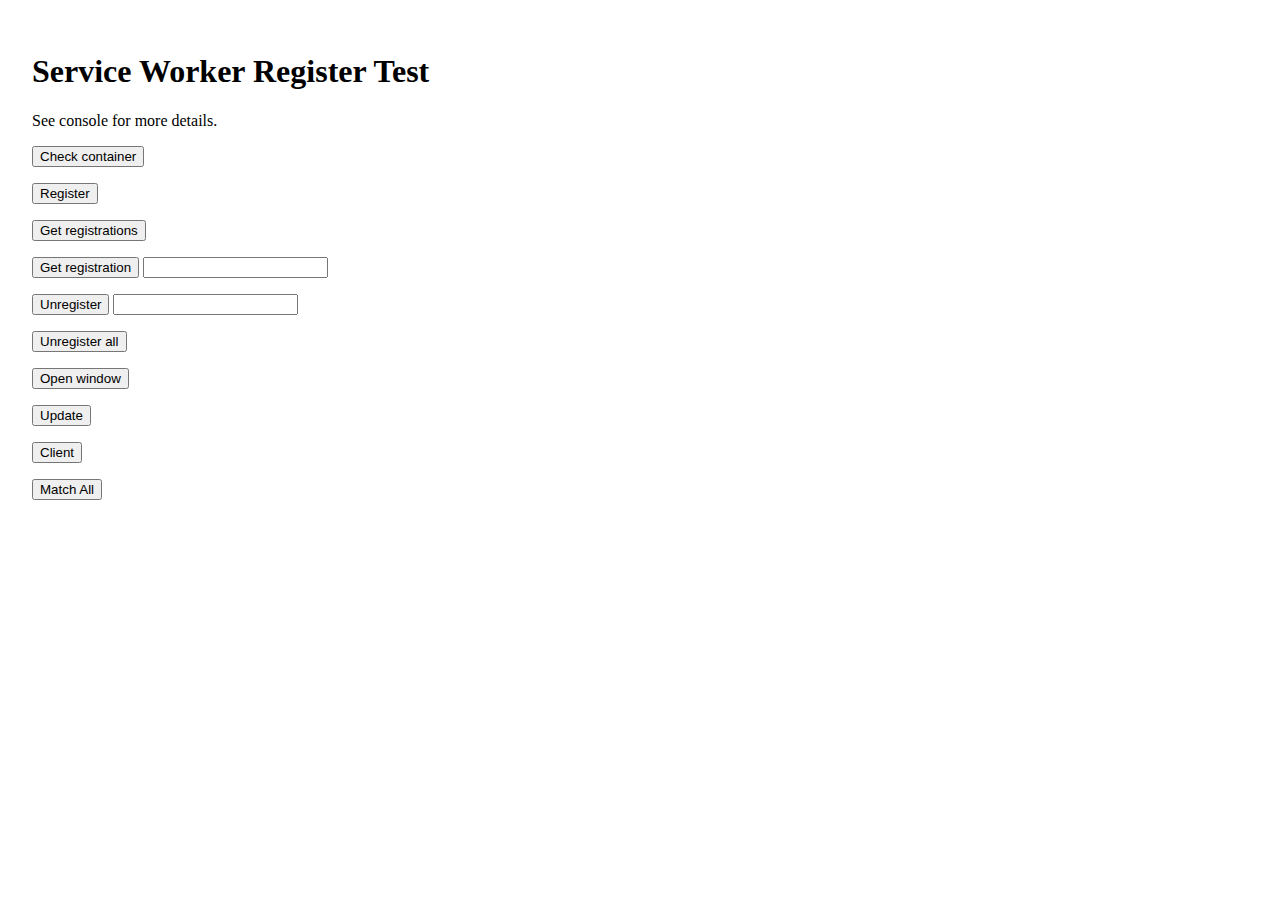
<file: index.html>
<!doctype html>
<html>
  <head>
    <meta charset="utf-8">
    <meta name="description" content="Service worker register">

    <title>Service Worker Register Test</title>

    <meta name="viewport" content="width=device-width">
    <link rel="stylesheet" type="text/css" href="style/style.css">
    <script defer type="application/javascript" src="test.js"></script>
  </head>

  <body>
    <section>
      <h1>Service Worker Register Test</h1>

      <div class="output">
        <p>See console for more details.</p>
      </div>

      <p><button id="check_container_btn">Check container</button></p>
      <p><button id="register_btn">Register</button></p>
      <p><button id="get_registrations_btn">Get registrations</button></p>
      <p>
        <button id="get_registration_btn">Get registration</button>
        <input id="getRegClientURL" type="text">
      </p>
      <p>
        <button id="unregister_one_btn">Unregister</button>
        <input id="clientUrl" type="text">
      </p>
      <p><button id="unregister_all_btn">Unregister all</button></p>
      <p><button id="open_window_btn">Open window</button></p>
      <p><button id="update_btn">Update</button></p>
      <p><button id="client_btn">Client</button></p>
      <p><button id="matchall_btn">Match All</button></p>
    </section>
  </body>
</html>
</file>
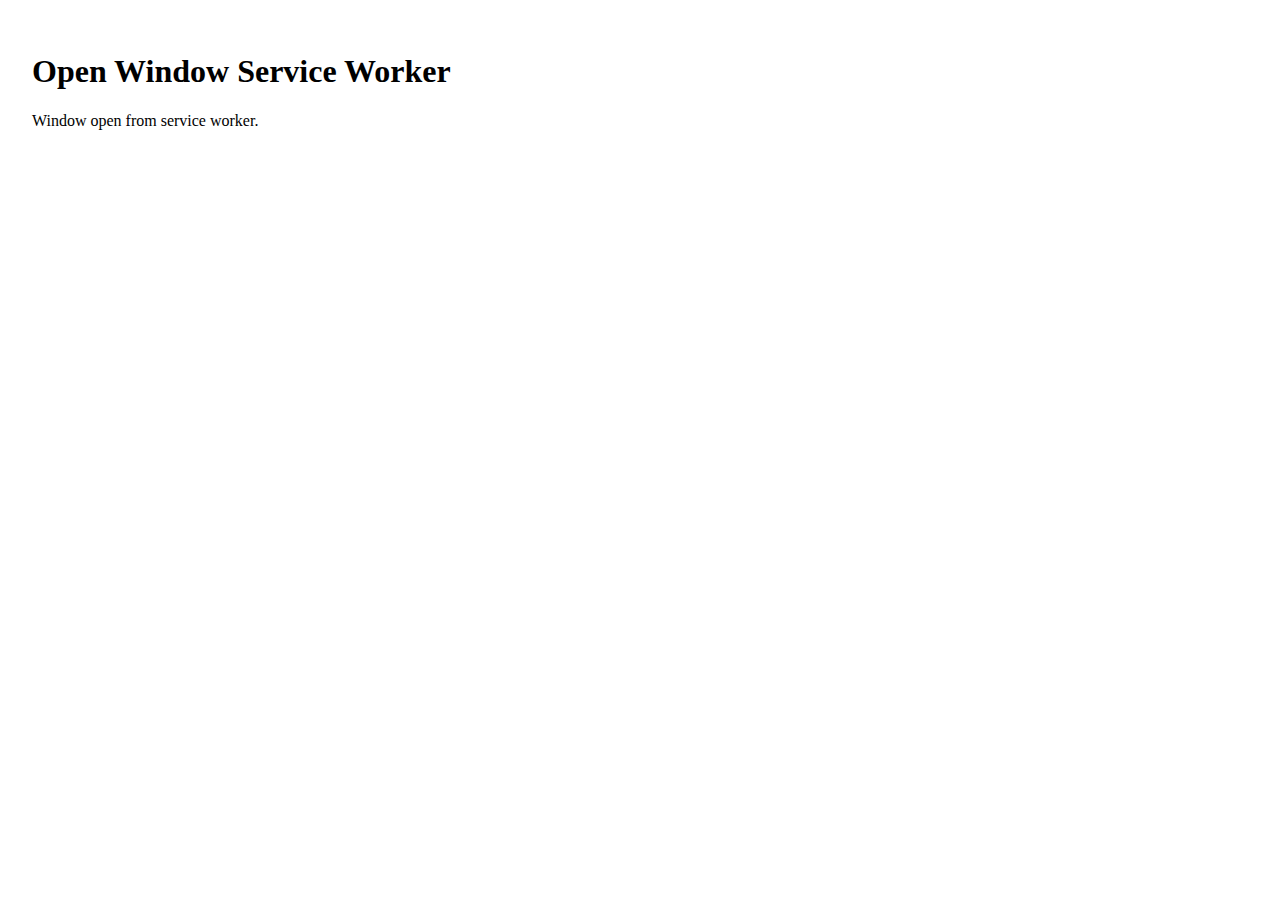
<file: open_window.html>
<!doctype html>
<html>
  <head>
    <meta charset="utf-8">
    <meta name="description" content="Service worker register">

    <title>Service Worker Register Test</title>

    <meta name="viewport" content="width=device-width">
    <link rel="stylesheet" type="text/css" href="style/style.css">
  </head>

  <body>
    <section>
      <h1>Open Window Service Worker</h1>

      <div class="output">
        <p>Window open from service worker.</p>
      </div>

    </section>
  </body>
</html>
</file>
<file: style/style.css>
html, body {
  margin: 0;
  padding: 1rem;
}

body {
  font-size: 1rem;
}
</file>
